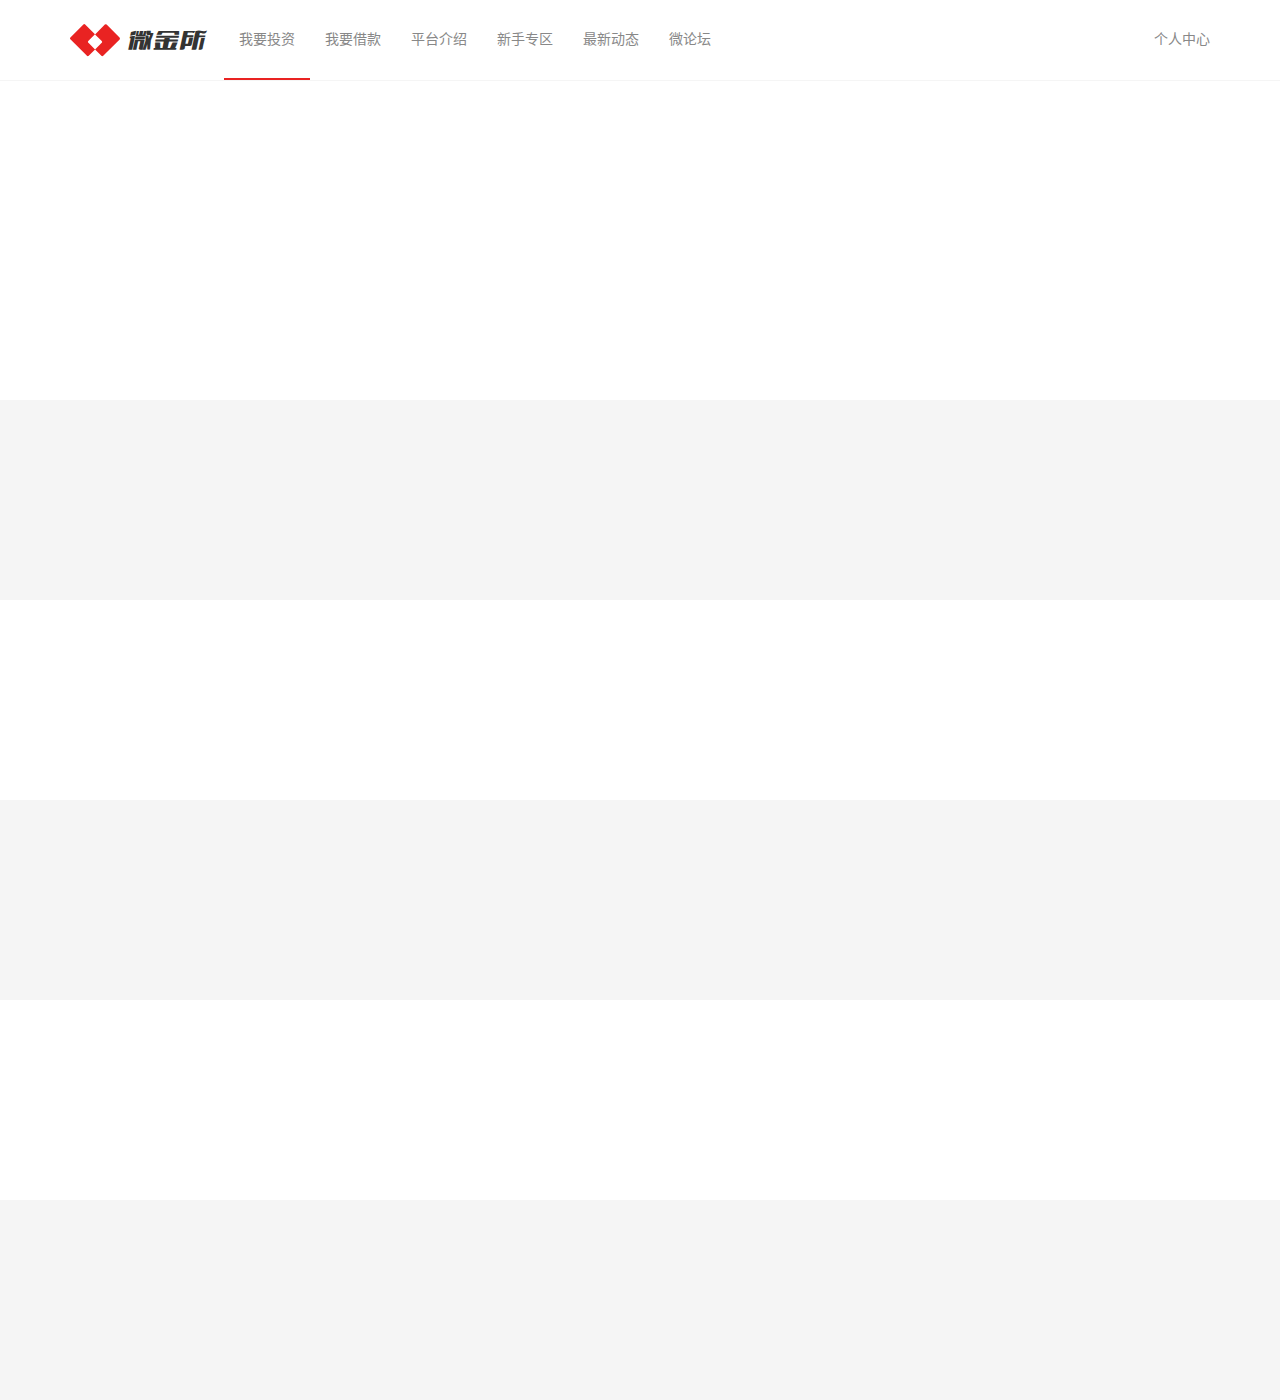
<file: Projects/index.html>
<!DOCTYPE html>
<html lang="zh-CN">
  <head>
    <meta charset="utf-8">
    <meta http-equiv="X-UA-Compatible" content="IE=IE7">
    <meta name="viewport" content="width=device-width, initial-scale=1 user-scalable=no">
    <title>My传智博客</title>
    <!-- <link rel="stylesheet" href="lib/Bootstrap3.3.7/css/bootstrap.css"> -->
    <link rel="stylesheet" href="lib/bootstrap/css/bootstrap.css">
    <link rel="stylesheet" href="css/main.css">
    <!-- 2018/3/15 如果当前浏览器版本小于IE9 ，程序就会加载以下src条件。如果条件不满足时，就会当做注释忽略掉 -->
    <!--[if lt IE 9]>
      <script src="https://cdn.bootcss.com/html5shiv/3.7.3/html5shiv.min.js"></script>
      <script src="https://cdn.bootcss.com/respond.js/1.4.2/respond.min.js"></script>
    <![endif]-->

  </head>
  <body>
    <!-- jQuery (necessary for Bootstrap's JavaScript plugins) -->
    <!-- <script src="https://cdn.bootcss.com/jquery/1.12.4/jquery.min.js"></script> -->
    <!-- Include all compiled plugins (below), or include individual files as needed -->
    <!-- <script src="js/bootstrap.min.js"></script> -->

    <!-- 头部区域 -->
    <header id ="header">
    <!-- 顶部栏目 -->

    <!-- 2018/4/18 浏览器屏幕缩小的时候，样式和布局进行改变,使用topbar hidden-sm hidden-xs。 -->
      <!-- <div class="topbar hidden-sm hidden-xs"> -->
      <div class="topbar visible-md hidden-lg">
      <!-- 划分一个container(容器)之后，在里面划分四个列，下面的col-md-2 是bootstrap里面的规范 
      container 做一个容器 居中的板心-->
        <div class="container">
          <div class="row">
            <div class="col-md-2 text-center">
              <a href="#" class="mobile-link">
                <!-- 文字一般使用span来包裹起来，里面的手机是 图标字体 ,下面的 i 标签 都是斜体的，所以需要在css中修正过来-->
                <i class="icon-mobilephone"></i>
                  <span>手机微金所</span>
                  <!-- glyphicon glyphicon-chevron-down 是 bootstrap中的默认 向下 的 字体图标 -->
                  <i class="glyphicon glyphicon-chevron-down"></i>
                  <img src="img/c_06.jpg" height="136" width="120" alt="扫一扫">
              </a>        
            </div>
            <div class="col-md-5 text-center">
              <!-- 增加电话的图标字体 -->
              <i class="icon-telephone"></i>
              <span>4006-89-4046（服务时间：9:00-21:00）</span>
            </div>

            <div class="col-md-2 text-center">
              <a href="#" >常见问题</a>
              <a href="#" >财富登录</a>
            </div>


            <div class="col-md-3 text-center ">
              <!-- bootstrap 中的 按钮样式 , 2018/4/17 重写一个样式，原本默认的是 btn-danger样式-->
              <!-- <a href="#" class="btn btn-danger btn-sm">免费注册</a> -->
              <a href="#" class="btn btn-itcats btn-sm">免费注册</a>
              <a href="#" class="btn btn-link btn-sm">登录</a>
            </div>


            </div>
          </div>

        </div>
      </div>



   <!--    <div class="nav"></div> -->
      <!-- 预留导航条,navbar-itcase 使用的是自己的样式 -->
      <nav class="navbar navbar-itcase navbar-static-top">
        <div class="container">

          <div class="navbar-header">
            <a href="#" class="navbar-brand">
              <!-- 微信所图标字体 -->
              <i class="icon-icon"></i>
              <i class="icon-logo"></i>
            </a>
          </div>

          <!-- 2018/4/17 下面的active 是活动状态的时候出现什么样式，样式统一在css进行管理 -->
          <ul class="nav navbar-nav">
            <li class="active">
              <a href="#">我要投资
              </a>
            </li>

            <li><a href="#">我要借款</a></li>
            <li><a href="#">平台介绍</a></li>
            <li><a href="#">新手专区</a></li>
            <li><a href="#">最新动态</a></li>
            <li><a href="#">微论坛</a></li>
          </ul>   

          <ul class="nav navbar-nav navbar-right hidden-sm">
            <li><a href="#">个人中心</a></li>
          </ul>      

        </div>
      </nav>


    </header>

    <!-- 头部区域 -->
    <!-- 广告轮播 -->
    <section id="main_ad"></section>

    <!-- 头部区域 -->
    <!-- 特色介绍 -->
    <section></section>

    <!-- 特色介绍 -->
    <!-- 立即预约 -->
    <section></section>

    
    <!-- 立即预约 -->
    <!-- 产品推荐 -->
    <section></section>

    <!-- 产品推荐 -->
    <!-- 新闻列表 -->
    <section></section>

    <!-- 新闻列表 -->
    <!-- 合作伙伴区域 -->
    <section></section>

    <!-- 脚注区域 -->
    <footer></footer>






   <!--  <script scr="lib/jquery/jquery-3.3.1.min.js"></script>
    <script scr="lib/Bootstrap3.3.7/js/bootstrap.js"></script> -->
    <script scr="lib/jquery/jquery.js"></script>
    <script scr="lib/bootstrap/js/bootstrap.js"></script>
    <script scr="js/main.js"></script>

  </body>
</html>
</file>
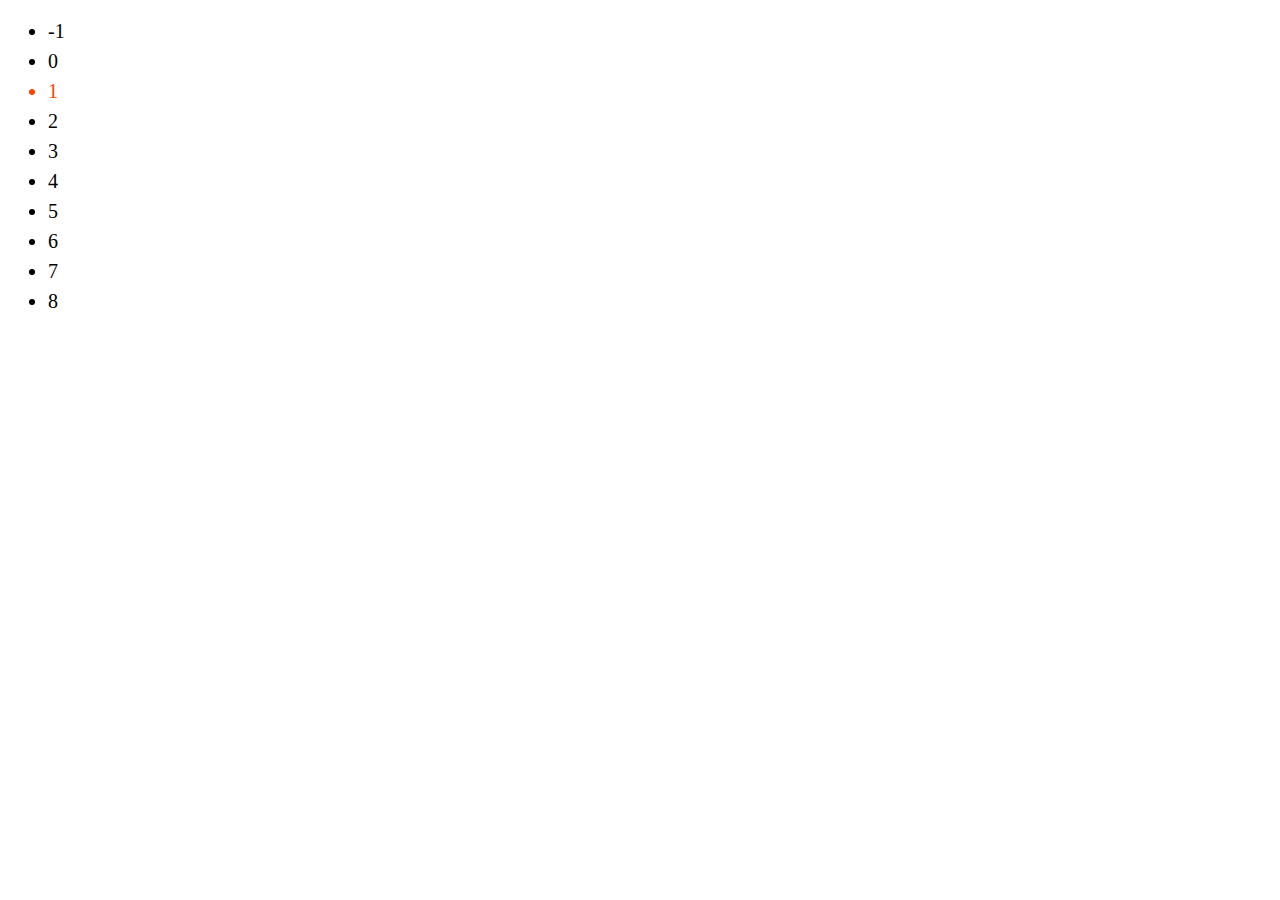
<file: Projects/selector/index.html>
<!DOCTYPE html>
<html lang="en">
	<head>
		<meta charset="utf-8">
		<title>+ selector </title>
		<style>
		    ul > li {
		      line-height: 30px;
		      font-size: 20px;
		    }
		    
		    /*ul > li + li {
		      color: #f40;
		    }*/


			/*如果是下面的这种写法，意思就是指 li.item2 下面的 li元素， 只有一个满足的条件；
			如果是li + li 这种，意思是指 第1个 li 下面的有个li ，第2个li下面又有一个li，所以下面的所有li 都会选择到。*/
			ul > li.item2 + li {
				color:#f40;
			}

  		</style>


	</head>

	<body>
		<ul>
	    <li>-1</li>
	    <li class="item2">0</li>
	    <li>1</li>
	    <li>2</li>
	    <li>3</li>
	    <li>4</li>
	    <li>5</li>
	    <li>6</li>
	    <li>7</li>
	    <li>8</li>
  </ul>


	</body>


</html>
</file>
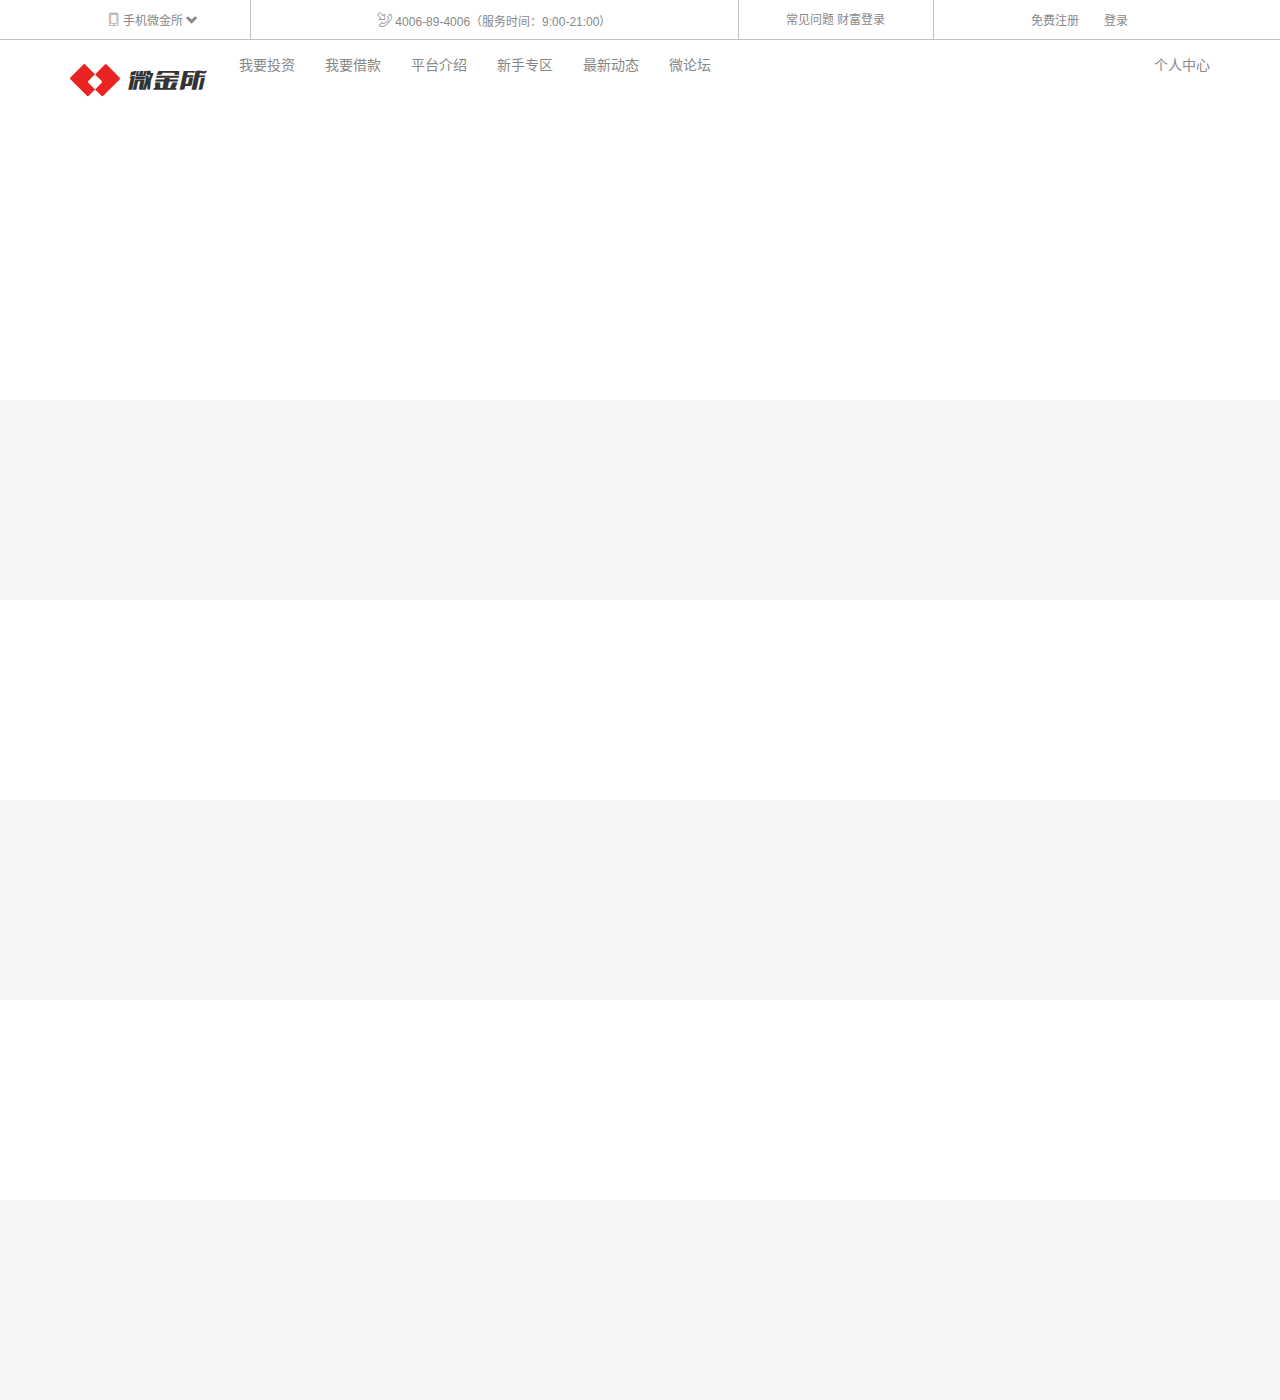
<file: Projects/indexDemo.html>
<!DOCTYPE html>
<html lang="zh-CN">

<head>
  <meta charset="utf-8">
  <meta http-equiv="X-UA-Compatible" content="IE=edge">
  <meta name="viewport" content="width=device-width, initial-scale=1, user-scalable=no">
  <title>传智播客 - 安全的互联网微金融资产交易平台</title>
  <link rel="stylesheet" href="lib/bootstrap/css/bootstrap.css">
  <link rel="stylesheet" href="css/main.css">
  <!--[if lt IE 9]>
    <script src="lib/html5shiv/html5shiv.min.js"></script>
    <script src="lib/respond/respond.min.js"></script>
  <![endif]-->
</head>

<body>
  <!-- 头部区域 -->
  <header id="header">
    <!-- <div class="topbar hidden-sm hidden-xs"> -->
    <div class="topbar visible-md visible-lg">
      <div class="container">
        <div class="row">
          <div class="col-md-2 text-center">
            <a href="#" class="mobile-link">
              <i class="icon-mobilephone"></i>
              <span>手机微金所</span>
              <i class="glyphicon glyphicon-chevron-down"></i>
              <img src="img/c_06.jpg" height="136" width="120" alt="扫一扫">
            </a>
          </div>
          <div class="col-md-5 text-center">
            <i class="icon-telephone"></i>
            <span>4006-89-4006（服务时间：9:00-21:00）</span>
          </div>
          <div class="col-md-2 text-center">
            <a href="#">常见问题</a>
            <a href="#">财富登录</a>
          </div>
          <div class="col-md-3 text-center">
            <a href="#" class="btn btn-itcast btn-sm">免费注册</a>
            <a href="#" class="btn btn-link btn-sm">登录</a>
          </div>
        </div>
      </div>
    </div>
    <nav class="navbar navbar-itcast navbar-static-top">
      <div class="container">
        <div class="navbar-header">
          <button type="button" class="navbar-toggle collapsed" data-toggle="collapse" data-target="#nav_list" aria-expanded="false">
            <span class="sr-only">切换菜单</span>
            <span class="icon-bar"></span>
            <span class="icon-bar"></span>
            <span class="icon-bar"></span>
          </button>
          <a class="navbar-brand" href="#">
            <i class="icon-icon"></i>
            <i class="icon-logo"></i>
          </a>
        </div>
        <div id="nav_list" class="collapse navbar-collapse">
          <ul class="nav navbar-nav">
            <li class="active"><a href="#">我要投资</a></li>
            <li><a href="#">我要借款</a></li>
            <li><a href="#">平台介绍</a></li>
            <li><a href="#">新手专区</a></li>
            <li><a href="#">最新动态</a></li>
            <li><a href="#">微论坛</a></li>
          </ul>
          <ul class="nav navbar-nav navbar-right hidden-sm">
            <li><a href="#">个人中心</a></li>
          </ul>
        </div>
      </div>
    </nav>
  </header>
  <!-- /头部区域 -->
  <!-- 广告轮播 -->
  <section id="main_ad"></section>
  <!-- /广告轮播 -->
  <!-- 特色介绍 -->
  <section></section>
  <!-- /特色介绍 -->
  <!-- 立即预约 -->
  <section></section>
  <!-- /立即预约 -->
  <!-- 产品推荐 -->
  <section></section>
  <!-- /产品推荐 -->
  <!-- 新闻列表 -->
  <section></section>
  <!-- /新闻列表 -->
  <!-- 合作伙伴 -->
  <section></section>
  <!-- /合作伙伴 -->
  <!-- 脚注区域 -->
  <footer></footer>
  <!-- /脚注区域 -->
  <script src="lib/jquery/jquery.js"></script>
  <script src="lib/bootstrap/js/bootstrap.js"></script>
  <script src="js/main.js"></script>
</body>

</html>
</file>
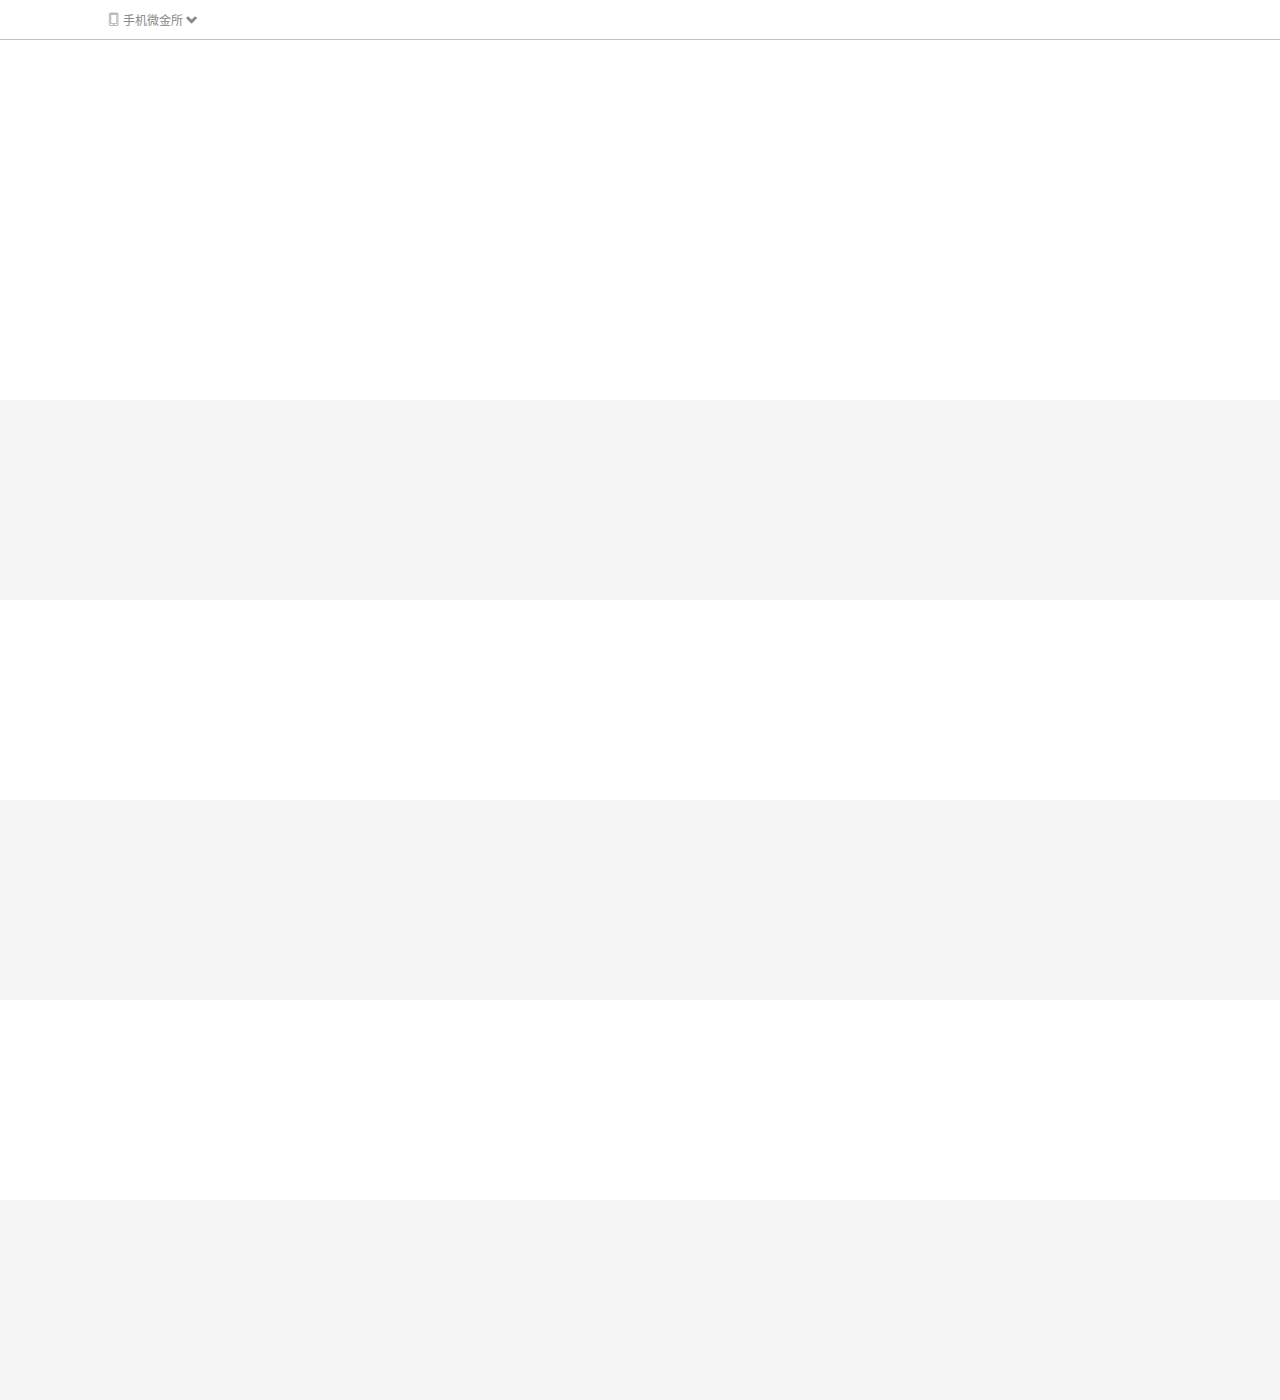
<file: Projects/indextest.html>
<!DOCTYPE html>
<html lang="zh-CN">

<head>
  <meta charset="utf-8">
  <meta http-equiv="X-UA-Compatible" content="IE=edge">
  <meta name="viewport" content="width=device-width, initial-scale=1, user-scalable=no">
  <title>传智播客 - 安全的互联网微金融资产交易平台</title>
  <link rel="stylesheet" href="lib/bootstrap/css/bootstrap.css">
  <link rel="stylesheet" href="css/main.css">
  <!--[if lt IE 9]>
    <script src="lib/html5shiv/html5shiv.min.js"></script>
    <script src="lib/respond/respond.min.js"></script>
  <![endif]-->
</head>

<body>
  <!-- 头部区域 -->
  <header id="header">
    <!-- <div class="topbar hidden-sm hidden-xs"> -->
    <div class="topbar visible-md visible-lg">
      <div class="container">
        <div class="row">
          <div class="col-md-2 text-center">
            <a href="#" class="mobile-link">
              <i class="icon-mobilephone"></i>
              <span>手机微金所</span>
              <i class="glyphicon glyphicon-chevron-down"></i>
              <img src="img/c_06.jpg" height="136" width="120" alt="扫一扫">
            </a>
          </div>       
      </div>
    </div>
    
  </header>
  <!-- /头部区域 -->
  <!-- 广告轮播 -->
  <section id="main_ad"></section>
  <!-- /广告轮播 -->
  <!-- 特色介绍 -->
  <section></section>
  <!-- /特色介绍 -->
  <!-- 立即预约 -->
  <section></section>
  <!-- /立即预约 -->
  <!-- 产品推荐 -->
  <section></section>
  <!-- /产品推荐 -->
  <!-- 新闻列表 -->
  <section></section>
  <!-- /新闻列表 -->
  <!-- 合作伙伴 -->
  <section></section>
  <!-- /合作伙伴 -->
  <!-- 脚注区域 -->
  <footer></footer>
  <!-- /脚注区域 -->
  <script src="lib/jquery/jquery.js"></script>
  <script src="lib/bootstrap/js/bootstrap.js"></script>
  <script src="js/main.js"></script>
</body>

</html>
</file>
<file: Projects/css/main.css>
/*2018/3/16 我们自定义的字体*/
/*
* 我们的自定义样式
* @Author: Gaofeng
* @Date:   2018/3/16 10:56:34
* @Last Modified by:   Gaofeng
* @Last Modified time: 2018-04-09 17:51:08
*/


/**
 * 1. 样式都通过ID去限定
 * 2. 尽可能多使用直接子代选择器
 */


/**
 * Bootstrap扩展，自定义的CSS按钮样式
 * 2018/4/17 ，名称为 btn-itcats
 *
 * 样式 btn-itcats
 */
.btn-itcats { 
  color: #ffffff; 
  background-color: #E92322; 
  border-color: #DB3B43; 
} 
 
.btn-itcats:hover, 
.btn-itcats:focus, 
.btn-itcats:active, 
.btn-itcats.active, 
.open .dropdown-toggle.btn-itcats { 
  color: #ffffff; 
  background-color: #E92322; 
  border-color: #DB3B43; 
} 
 
.btn-itcats:active, 
.btn-itcats.active, 
.open .dropdown-toggle.btn-itcats { 
  background-image: none; 
} 
 
.btn-itcats.disabled, 
.btn-itcats[disabled], 
fieldset[disabled] .btn-itcats, 
.btn-itcats.disabled:hover, 
.btn-itcats[disabled]:hover, 
fieldset[disabled] .btn-itcats:hover, 
.btn-itcats.disabled:focus, 
.btn-itcats[disabled]:focus, 
fieldset[disabled] .btn-itcats:focus, 
.btn-itcats.disabled:active, 
.btn-itcats[disabled]:active, 
fieldset[disabled] .btn-itcats:active, 
.btn-itcats.disabled.active, 
.btn-itcats[disabled].active, 
fieldset[disabled] .btn-itcats.active { 
  background-color: #E92322; 
  border-color: #DB3B43; 
} 
 
.btn-itcats .badge { 
  color: #E92322; 
  background-color: #ffffff; 
}

/* 样式 btn-itcats*/


 /*2018/4/17 的 navbar-itcase 样式-- begin*/
 /*多选，使用ctrl+d*/

.navbar-itcase {
  background-color: #fff;
  border-color: #f5f5f5;
}
.navbar-itcase .navbar-brand {
  color: #777;
  height: 80px;
}
.navbar-itcase .navbar-brand:hover,
.navbar-itcase .navbar-brand:focus {
  color: #5e5e5e;
  background-color: transparent;
}
.navbar-itcase .navbar-text {
  color: #777;
}
.navbar-itcase .navbar-nav > li > a {
  color: #777;
  line-height: 48px;
  font-size: 14px;
}
.navbar-itcase .navbar-nav > li > a:hover,
.navbar-itcase .navbar-nav > li > a:focus {
  color: #333;
  background-color: transparent;
  border-bottom: 2px solid #E92322;
}
.navbar-itcase .navbar-nav > .active > a,
.navbar-itcase .navbar-nav > .active > a:hover,
.navbar-itcase .navbar-nav > .active > a:focus {
  color: #555;
  background-color: transparent;
 /* 2018/4/17 如果不注释下面的代码，则鼠标不移动到标题栏上也会出现下边框为红色的显示；
  注释掉后除非鼠标移动到上面才会显示下边框为红色，否则不显示。*/
  border-bottom: 2px solid #E92322;
}
.navbar-itcase .navbar-nav > .disabled > a,
.navbar-itcase .navbar-nav > .disabled > a:hover,
.navbar-itcase .navbar-nav > .disabled > a:focus {
  color: #ccc;
  background-color: transparent;
}
.navbar-itcase .navbar-toggle {
  border-color: #ddd;
}
.navbar-itcase .navbar-toggle:hover,
.navbar-itcase .navbar-toggle:focus {
  background-color: #ddd;
}
.navbar-itcase .navbar-toggle .icon-bar {
  background-color: #888;
}
.navbar-itcase .navbar-collapse,
.navbar-itcase .navbar-form {
  border-color: #e7e7e7;
}
.navbar-itcase .navbar-nav > .open > a,
.navbar-itcase .navbar-nav > .open > a:hover,
.navbar-itcase .navbar-nav > .open > a:focus {
  color: #555;
  background-color: #e7e7e7;
}
@media (max-width: 767px) {
  .navbar-itcase .navbar-nav .open .dropdown-menu > li > a {
    color: #777;
  }
  .navbar-itcase .navbar-nav .open .dropdown-menu > li > a:hover,
  .navbar-itcase .navbar-nav .open .dropdown-menu > li > a:focus {
    color: #333;
    background-color: transparent;
  }
  .navbar-itcase .navbar-nav .open .dropdown-menu > .active > a,
  .navbar-itcase .navbar-nav .open .dropdown-menu > .active > a:hover,
  .navbar-itcase .navbar-nav .open .dropdown-menu > .active > a:focus {
    color: #555;
    background-color: #e7e7e7;
  }
  .navbar-itcase .navbar-nav .open .dropdown-menu > .disabled > a,
  .navbar-itcase .navbar-nav .open .dropdown-menu > .disabled > a:hover,
  .navbar-itcase .navbar-nav .open .dropdown-menu > .disabled > a:focus {
    color: #ccc;
    background-color: transparent;
  }
}
.navbar-itcase .navbar-link {
  color: #777;
}
.navbar-itcase .navbar-link:hover {
  color: #333;
}
.navbar-itcase .btn-link {
  color: #777;
}

.navbar-itcase .btn-link:hover,
.navbar-itcase .btn-link:focus {
  color: #333;
}

.navbar-itcase .btn-link[disabled]:hover,
fieldset[disabled] .navbar-itcase .btn-link:hover,
.navbar-itcase .btn-link[disabled]:focus,
fieldset[disabled] .navbar-itcase .btn-link:focus {
  color: #ccc;
}


 /*2018/4/17 的 navbar-itcase 样式-- end*/


















/**
 * 公共样式
 */
body {
  font-family: "Helvetica Neue", Helvetica, Microsoft Yahei, Hiragino Sans GB, WenQuanYi Micro Hei, sans-serif;
}


/* 2018/4/9: copy别人的网站css 字体，在css文件中声明这个字体*/
@font-face{
	/*字体名称为itcast，后面使用的时候需要使用到这个itscast,下面字体对面的format在 PROJECT.md文件中可以查看到

		字体的顺序一定是按照下面的顺序进行排列，从上至下
	*/
	font-family: 'itcast';
  	src: url('../font/MiFie-Web-Font.eot') format('embedded-opentype'), url('../font/MiFie-Web-Font.svg') format('svg'), url('../font/MiFie-Web-Font.ttf') format('truetype'), url('../font/MiFie-Web-Font.woff') format('woff');
}


/*css的通配选择器, 意思是指所有以 icon开头或结尾的都需要使用这些字体，下面css代表代表“或”的意思*/
[class^="icon-"],
[class*=" icon-"]{

	font-family: itcast;

	/*2018/4/9 默认ie界面上的字体使用的是html的 i 标签，所以字体会是斜体，当使用 font-style: normal; 就代表无斜体，
	这样就修正过来了。*/
	font-style: normal;
}



/*字体图标*/
/*一个冒号也可以，bootstrap中已经是双冒号了， 这是尾对象的写法*/
.icon-mobilephone::before {
  content: "\e908";
  font-size: 13px;
}

.icon-telephone::before {
  content: "\e909";
  font-size: 15px;
}

.icon-logo::before {
  content: "\e93e";
}

.icon-icon::before {
  content: "\e920";
}



/**
 * 头部样式
 */

#header{
	height: 200px;
}

	/*1.2018/4/9 指index.html中的header标签中的class="topbar"的属性*/
#header > .topbar {
	height: 40px;
  	border-bottom: 1px solid #c0c0c0;
  	line-height: 40px;
}

/* 2018/4/10 下面这2句是增加topbar上的边线框，一定要指定内部元素的高度，否则没有边线框
		
		1.400-89-4046（服务时间：9:00-21:00） 的字体设置
 */
#header > .topbar > .container > .row > div {
	height: 40px;
	font-size: 12px;
	color: #888;
}

/*  div+div 选择器是指下一个*/
#header > .topbar > .container > .row > div + div {
	border-left: 1px solid #c0c0c0;
}


	/*a标签下面所有的样式都更改成下面2点,颜色和下滑线*/
#header a {
  color: #888;
}

#header a:hover {
  text-decoration: none;
}

#header .btn-itcats{
	color: #fff;
}



/*元素名称比较特殊的情况下，使用直接子带的语法，也可以使用 #header > .......*/
#header .mobile-link {
	font-size: 12px;
	color: #888;
}

/*设置二维码默认是隐藏*/
#header .mobile-link > img {
	display: none;
	position: absolute;
	left: 50%;
	margin-left: -60px;
	top: 30px;
	z-index: 1001;
}


/*去掉下划线，使用属性hover中的 text-decoration 来调整和设置*/
#header .mobile-link:hover {
	text-decoration: none;
}

#header .mobile-link:hover > img {
	display: block;
}


#header .icon-icon{
	font-size: 50px;
	color: #e92322;
	line-height: 50px;
	vertical-align: middle;
}

#header .icon-logo{
	font-size: 32px;
	color: #333;
	line-height: 50px;
	vertical-align: middle;
}





/*

	1.2018/4/9 指index.html中的header标签中的class="topbar"的属性下面的container
	2.下面的代码作为测试

#header > .topbar>.container{
	height: 40px;
	background-color: #f40;
}*/

/*#header > .topbar > .container > .row > div{
	background-color: #f40;
	height: 40px;
}*/

/*#header > .topbar > .container > .row > div.ntf-of-type(2n+1){
	background-color: #f00;
}*/





/**
 * 测试样式区域
 */
section {
	height: 200px;
	background-color: #fff;
}


/*下面代码意思是指，必须是section的标签,选择器 ntf-of-type*/
/*section:nth-of-type(2n+1){
	选择到1,3,5....
	background-color: #f5f5f5;
}
*/

section:nth-of-type(2n) {
  /* 选择到第1,3,5,。。。。 */
  background-color: #f5f5f5;
}




/**
 * 脚注样式
 */

#footer{

}
</file>
